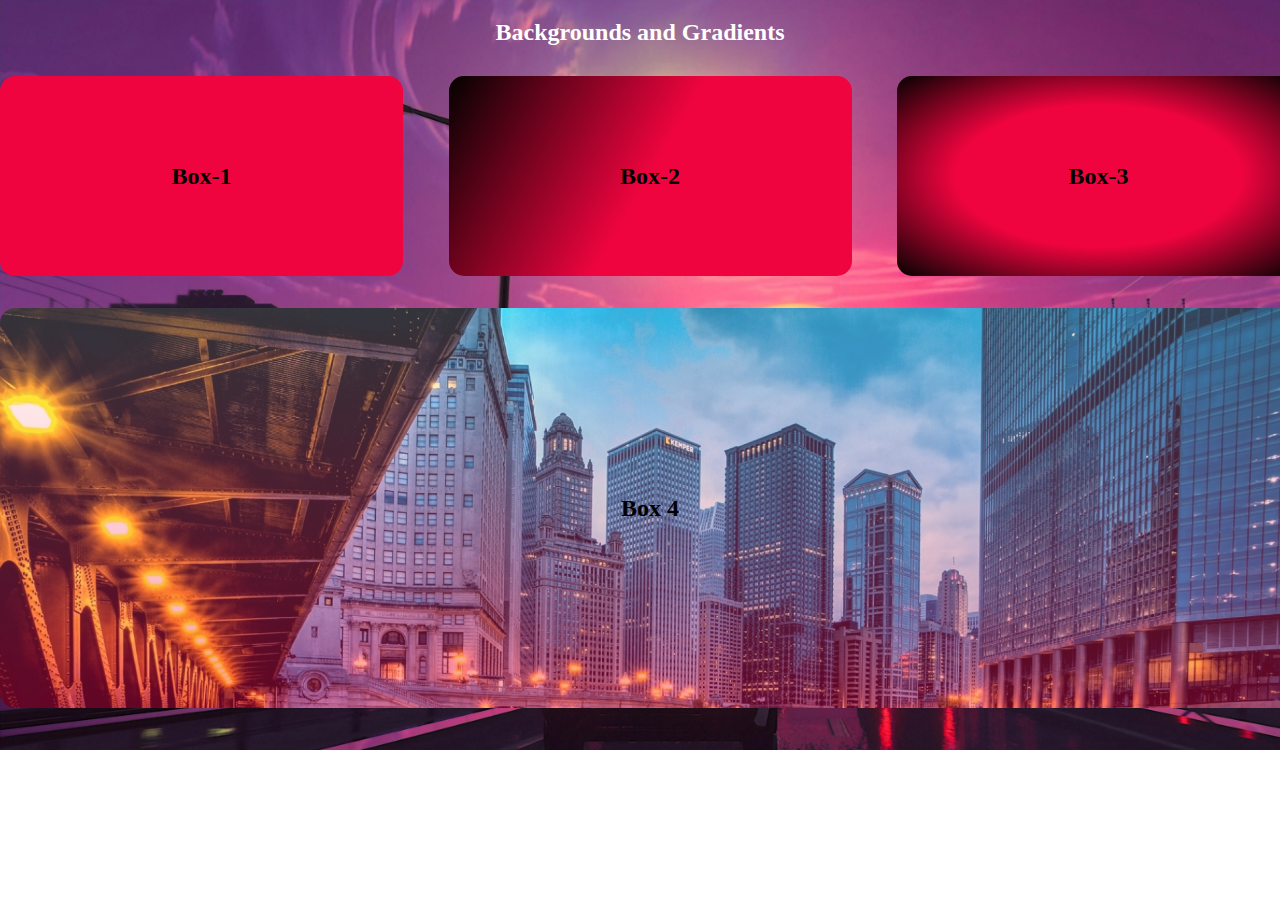
<file: block-BHaabu/index.html>
<!DOCTYPE html>
<html lang="en">
<head>
    <meta charset="UTF-8">
    <link rel="stylesheet" href="style.css">
    <title>Document</title>
</head>

<body>
    <div class="backside-image">
            <div class="heading-div">
                <h class="heading">
                    Backgrounds and Gradients
                 </h>
              </div>
                     <div class="div-part-1 container">
                            <div class="box box-1">
                                <h class="box-text"> Box-1</h>
                            </div>
                            <div class="box box-2">
                                <h class="box-text"> Box-2</h>
                            </div>
                            <div class="box box-3">
                                <h class="box-text"> Box-3</h>
                            </div>
                    </div>
             <div class="upper-image container">
                    <h class="box-text text-2">
                         Box 4
                     </h>
             </div>
    </div>
</body>
</html>
</file>
<file: block-BHaabu/style.css>
/* http://meyerweb.com/eric/tools/css/reset/ 
   v2.0 | 20110126
   License: none (public domain)
*/

html, body, div, span, applet, object, iframe,
h1, h2, h3, h4, h5, h6, p, blockquote, pre,
a, abbr, acronym, address, big, cite, code,
del, dfn, em, img, ins, kbd, q, s, samp,
small, strike, strong, sub, sup, tt, var,
b, u, i, center,
dl, dt, dd, ol, ul, li,
fieldset, form, label, legend,
table, caption, tbody, tfoot, thead, tr, th, td,
article, aside, canvas, details, embed, 
figure, figcaption, footer, header, hgroup, 
menu, nav, output, ruby, section, summary,
time, mark, audio, video {
	margin: 0;
	padding: 0;
	border: 0;
	font-size: 100%;
	font: inherit;
	vertical-align: baseline;
}
/* HTML5 display-role reset for older browsers */
article, aside, details, figcaption, figure, 
footer, header, hgroup, menu, nav, section {
	display: block;
}
body {
	line-height: 1;
}
ol, ul {
	list-style: none;
}
blockquote, q {
	quotes: none;
}
blockquote:before, blockquote:after,
q:before, q:after {
	content: '';
	content: none;
}
table {
	border-collapse: collapse;
	border-spacing: 0;
}
.container
{
    width: 1300px;
    margin: 00 auto;
}
.backside-image
{
background:url("schene-3.jpg") no-repeat;
background-size: cover;
text-align: center;
 height: 750px;
 background-attachment: fixed;
}
.heading-div
{
    padding-top: 20px;
}
.heading
{
    font-size: 24px;
    color: rgb(255, 255, 255);
    font-weight: 600;
}
.div-part-1
{
    display: flex;
    justify-content: space-between;
    padding: 32px 00;
}
.box
{
    border-radius: 15px;
    width: 31%;
    height: 200px;
}
.box-1
{
    background:linear-gradient(rgb(240, 4, 63),rgb(240, 4, 63));
}
.box-2
{
    background:linear-gradient(120deg, rgb(3, 2, 1),rgb(240, 4, 63)50%);
}
.box-3
{
    background:radial-gradient(rgb(240, 4, 63)50%,rgb(3, 2, 1));
}
.box-text
{
    font-size: 24px;
    color: black;
    line-height: 200px;
    font-weight: 600;
}
.upper-image
{
    border-radius: 15px;
    background:  linear-gradient(rgba(255, 255, 255, 0.2),rgba(248, 12, 79, 0.4)),url("city-image-1.jpg") no-repeat;
    background-size: cover;
    height: 400px;
}
.text-2
{
    line-height: 400px;
}
</file>
